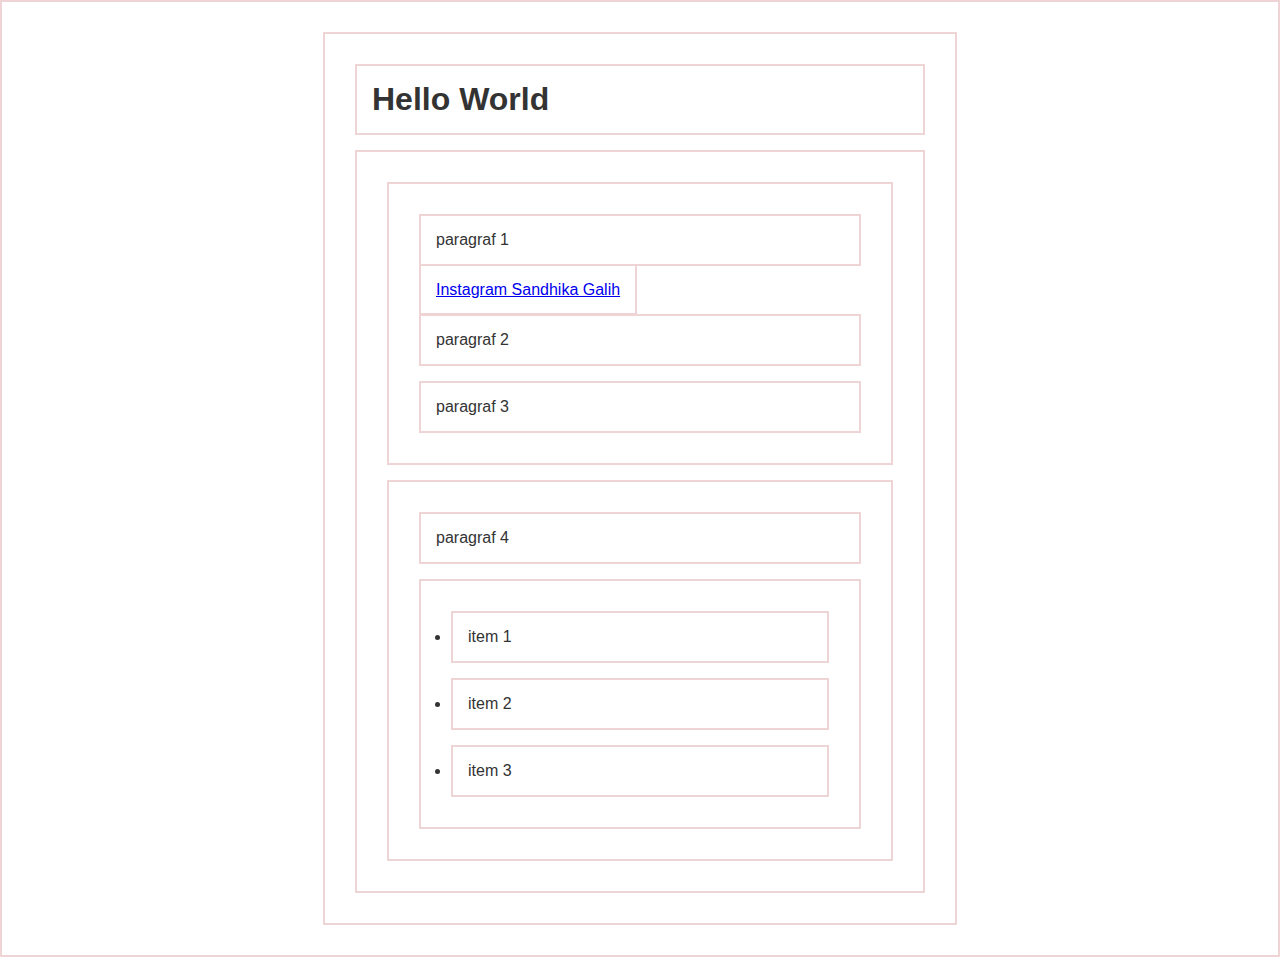
<file: index.html>
<!DOCTYPE html>
<html lang="en">

<head>
    <meta charset="UTF-8">
    <title>Dom Selection</title>
    <style>
        * {
            border: 2px solid #eed4d4;
            padding: 15px;
            margin: 15px;
        }

        html {
            margin: 0;
            padding: 0;
        }

        body {
            max-width: 600px;
            margin: 30px auto;
            font-family: sans-serif;
            color: #333;
        }

        .biru-muda {
            background-color: lightblue;
        }
    </style>
</head>

<body>

    <h1 id="judul">Hello World</h1>
    <div id="container">
        <section id="a">
            <p class="p1">paragraf 1</p>
            <a href="http://instagram.com/sandhikagalih">Instagram Sandhika Galih</a>
            <p class="p2">paragraf 2</p>
            <p class="p3">paragraf 3</p>
        </section>
        <section id="b">
            <p>paragraf 4</p>
            <ul>
                <li>item 1</li>
                <li>item 2</li>
                <li>item 3</li>
            </ul>
        </section>
    </div>
    <script src="script3.js"></script>
    <!-- <script src="script2.js"></script> -->
    <!-- <script src="script1.js"></script> -->
    <!-- <script src="script.js"></script> -->

</body>

</html>
</file>
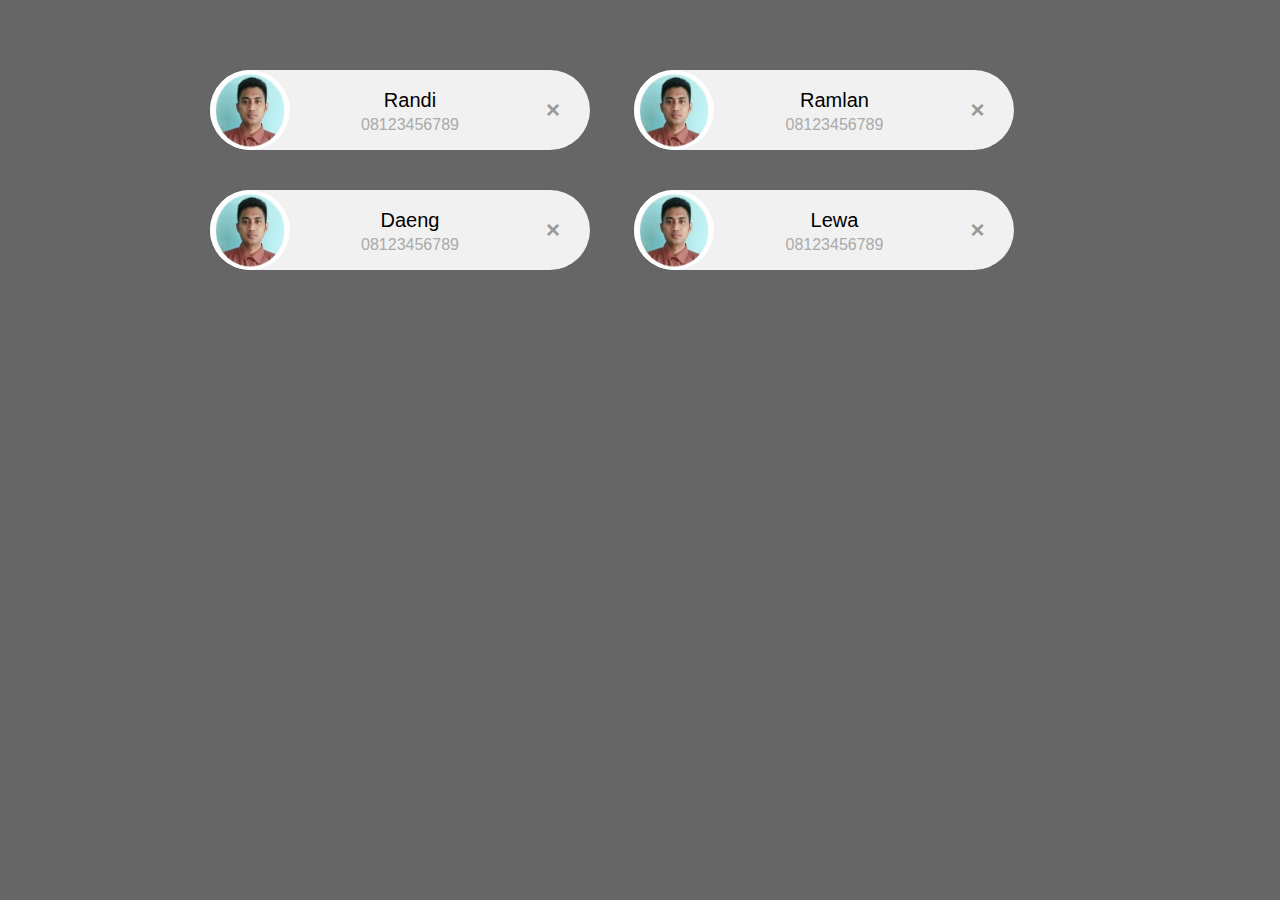
<file: traversal.html>
<!DOCTYPE html>
<html>

<head>
    <title>DOM Traversal</title>
    <link rel="stylesheet" type="text/css" href="traversal.css">
</head>

<body>

    <div class="container">

        <div class="card">
            <img src="Randi.jpg" width="96" height="96">
            <span class="nama">Randi</span>
            <span class="telp">08123456789</span>
            <span class="close">×</span>
            <!-- <a href="" class="close">x</a> -->
        </div>
        <div class="card">
            <img src="Randi.jpg" width="96" height="96">
            <span class="nama">Ramlan</span>
            <span class="telp">08123456789</span>
            <span class="close">×</span>
        </div>
        <div class="card">
            <img src="Randi.jpg" width="96" height="96">
            <span class="nama">Daeng</span>
            <span class="telp">08123456789</span>
            <span class="close">×</span>
        </div>
        <div class="card">
            <img src="Randi.jpg" width="96" height="96">
            <span class="nama">Lewa</span>
            <span class="telp">08123456789</span>
            <span class="close">×</span>
        </div>

    </div>

    <script src="traversal.js"></script>
</body>

</html>
</file>
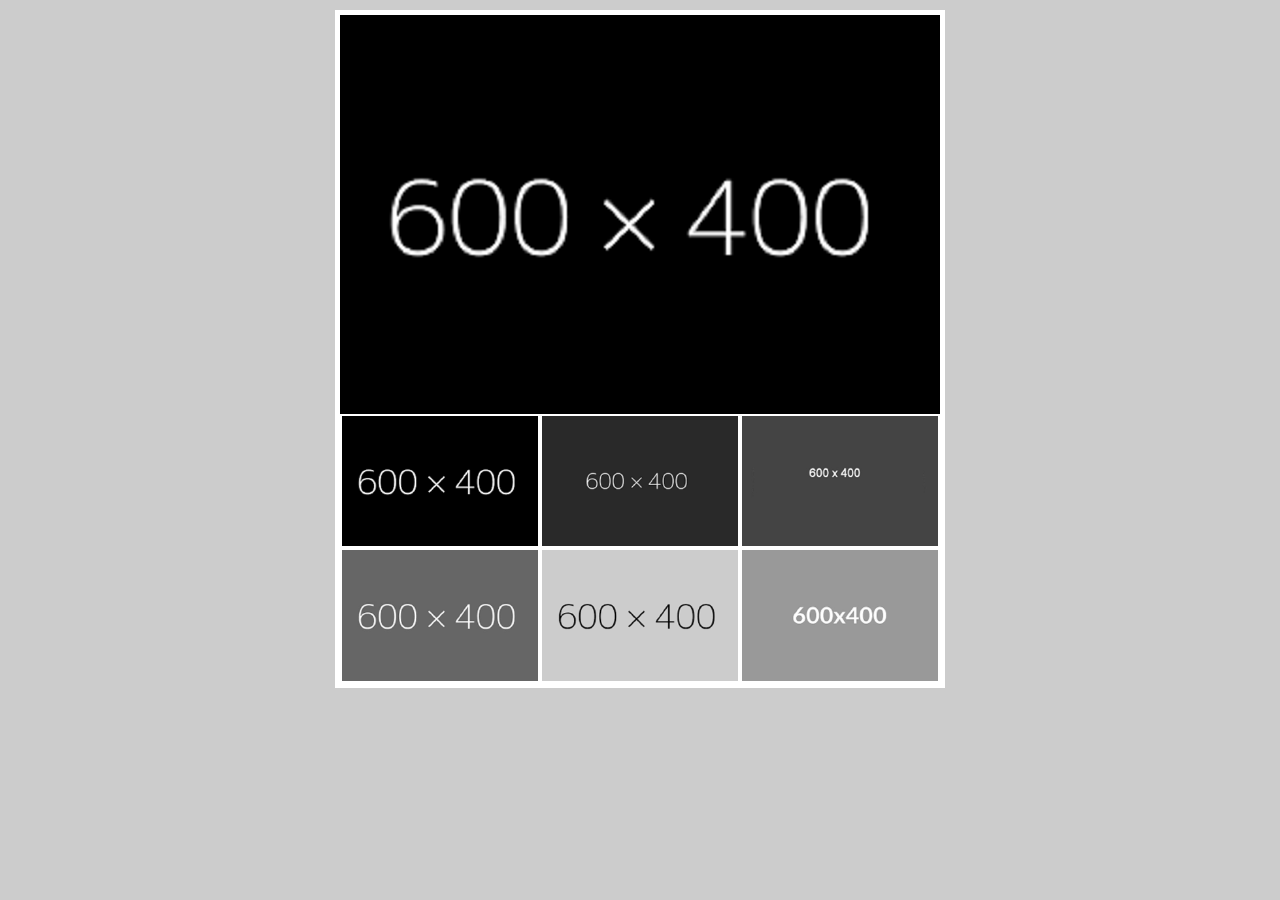
<file: Latihan/image.html>
<!DOCTYPE html>
<html lang="en">

<head>
    <meta charset="UTF-8">
    <meta name="viewport" content="width=device-width, initial-scale=1.0">
    <link rel="stylesheet" type="text/css" href="image.css">
    <title>Galery</title>
</head>

<body>
    <div class="container">
        <img src="Image/gambar1.jpg" class="jumbo" alt="">
        <div class="thumbail">
            <img src="Image/gambar1.jpg" class="thumb" alt="">
            <img src="Image/gambar2.jpg" class="thumb" alt="">
            <img src="Image/gambar3.jpg" class="thumb" alt="">
            <img src="Image/gambar4.jpeg" class="thumb" alt="">
            <img src="Image/gambar5.jpg" class="thumb" alt="">
            <img src="Image/gambar6.jpg" class="thumb" alt="">
        </div>
    </div>

    <script src="image.js"></script>
</body>

</html>
</file>
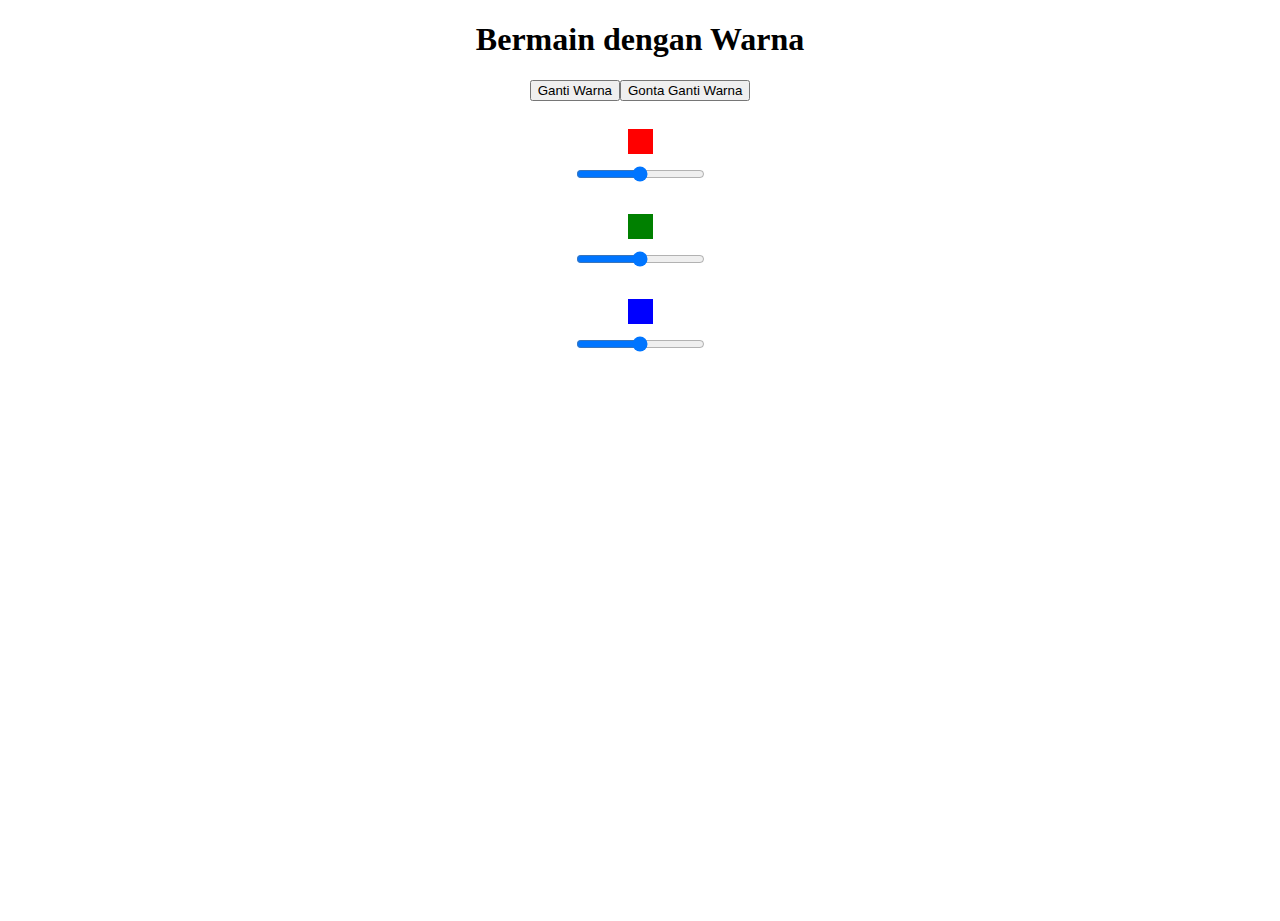
<file: Latihan/latihan.html>
<!DOCTYPE html>
<html lang="en">

<head>
    <meta charset="UTF-8">
    <meta name="viewport" content="width=device-width, initial-scale=1.0">
    <style>
        html,
        body {
            height: 100%;
        }

        body {
            text-align: center;
        }

        .biru-muda {
            background-color: lightblue;
        }

        .kotak {
            width: 25px;
            height: 25px;
            margin: 10PX auto;

        }

        .merah {
            background-color: red;
        }

        .biru {
            background-color: blue;
        }

        .hijau {
            background-color: green;
        }
    </style>
    <title>Latihan DOM</title>
</head>

<body>
    <h1>Bermain dengan Warna</h1>

    <button type="button" id="tombol-ubah-warna">Ganti Warna</button>

    <br><br>
    <div class="kotak merah"></div>
    <input type="range" name="smerah" id="" min="0" max="255">
    <br><br>
    <div class="kotak hijau"></div>
    <input type="range" name="shijau" id="" min="0" max="255">
    <br><br>
    <div class="kotak biru"></div>
    <input type="range" name="sbiru" id="" min="0" max="255">
    <br><br>
    <script src="latihan.js"></script>
</body>

</html>
</file>
<file: traversal.css>
body {
    margin: 50px;
    font-family: arial;
    background-color: #666;
}

.container {
    width: 900px;
    margin: auto;
}

.card {
    display: inline-block;
    width: 220px;
    padding: 0 80px;
    height: 80px;
    font-size: 16px;
    line-height: 80px;
    border-radius: 40px;
    background-color: #f1f1f1;
    margin: 20px;
    position: relative;
    text-align: center;
}

.card img {
    float: left;
    margin: 0 10px 0 -80px;
    height: 80px;
    width: 80px;
    border-radius: 50%;
    position: relative;
}

.card a {
    text-decoration: none;
}

.card .nama, .card .telp {
    display: block;
    line-height: 20px;
    padding: 0 5px;
}

.card .nama {
    margin-left: 20px;
    margin-top: 20px;
    font-size: 20px;
}

.card .telp {
    margin-left: 20px;
    margin-top: 5px;
    font-size: 16px;
    color: #aaa;
}

.card .close {
    font-size: 24px;
    font-weight: bold;
    color: #999;
    position: absolute;
    top: 0;
    right: 30px;
    cursor: pointer;
}

.card:hover .close {
    color: red;
}
</file>
<file: Latihan/image.css>
*{
    margin: 0;
    padding: 0;
    line-height: 0;

}

body{
    background-color: #ccc;
    text-align: center;
}

.container {
    width: 600px;
    margin: 10px auto ;
    border: 5px solid white;
    overflow: auto;


}

.thumb{
    width: 200px;
    float: left;
    border: 2px solid white;
    box-sizing: border-box;
}

.thumb:hover {
    opacity: 0.5;
    cursor: pointer;
}
@keyframes fadeIn {
    to {
        opacity: 1;
}
}

.fade {
    opacity: 0;
    animation: fadeIn 0.5s forwards;
}

.active {
    opacity:0.5s;
}
</file>
